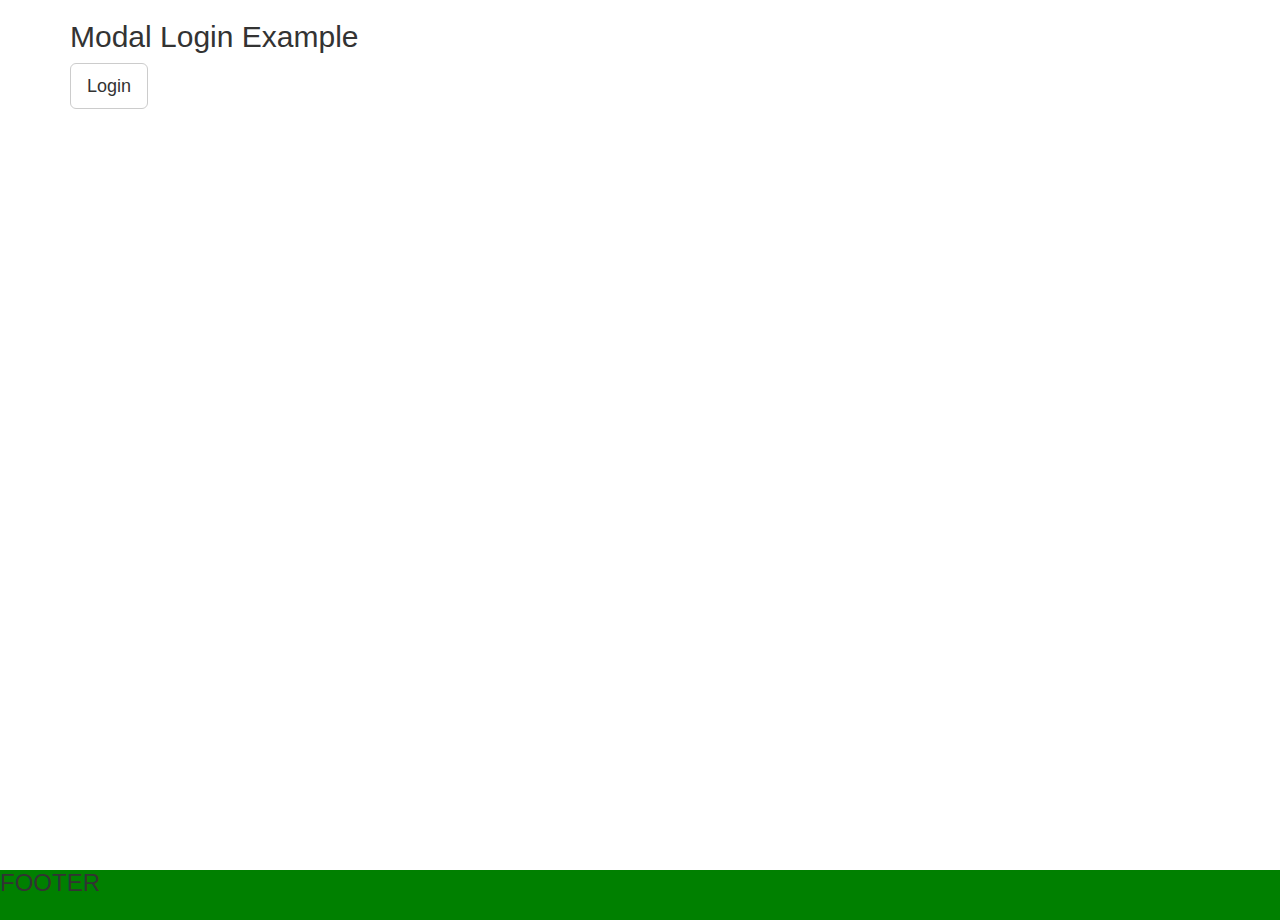
<file: static/test.html>
<!DOCTYPE html>
<html>
<head>
  <meta name="viewport" content="width=device-width, initial-scale=1">
  <link rel="stylesheet" href="https://maxcdn.bootstrapcdn.com/bootstrap/3.3.7/css/bootstrap.min.css">
  <script src="https://ajax.googleapis.com/ajax/libs/jquery/3.3.1/jquery.min.js"></script>
  <script src="https://maxcdn.bootstrapcdn.com/bootstrap/3.3.7/js/bootstrap.min.js"></script>
  <style>
  .modal-header, h4, .close {
      background-color: #5cb85c;
      color:white !important;
      text-align: center;
      font-size: 30px;
  }
  .modal-footer {
      background-color: #f9f9f9;
  }
.container{
  min-height: calc(100vh - 50px);
}
.footer {
  height: 50px;
  background: green;
}
  </style>
</head>
<body>

<div class="container">
  <h2>Modal Login Example</h2>
  <!-- Trigger the modal with a button -->
  <button type="button" class="btn btn-default btn-lg" id="myBtn">Login</button>

  <!-- Modal -->
  <div class="modal fade" id="myModal" role="dialog">
    <div class="modal-dialog">
    
      <!-- Modal content-->
      <div class="modal-content">
        <div class="modal-header" style="padding:35px 50px;">
          <button type="button" class="close" data-dismiss="modal">&times;</button>
          <h4><span class="glyphicon glyphicon-lock"></span> Login</h4>
        </div>
        <div class="modal-body" style="padding:40px 50px;">
          <form role="form">
            <div class="form-group">
              <label for="usrname"><span class="glyphicon glyphicon-user"></span> Username</label>
              <input type="text" class="form-control" id="usrname" placeholder="Enter email">
            </div>
            <div class="form-group">
              <label for="psw"><span class="glyphicon glyphicon-eye-open"></span> Password</label>
              <input type="text" class="form-control" id="psw" placeholder="Enter password">
            </div>
              <button type="submit" class="btn btn-success btn-block"><span class="glyphicon glyphicon-off"></span> Login</button>
          </form>
        </div>
        <div class="modal-footer">
          <button type="submit" class="btn btn-danger btn-default pull-left" data-dismiss="modal"><span class="glyphicon glyphicon-remove"></span> Cancel</button>
          <p>Not a member? <a href="#">Sign Up</a></p>
          <p>Forgot <a href="#">Password?</a></p>
        </div>
      </div>
      
    </div>
    <script>
$(document).ready(function(){
    $("#myBtn").click(function(){
        $("#myModal").modal();
    });
});
</script>
  </div>

</div>
  <footer class="footer"><h3>FOOTER</h3></footer>


</body>
</html>
</file>
